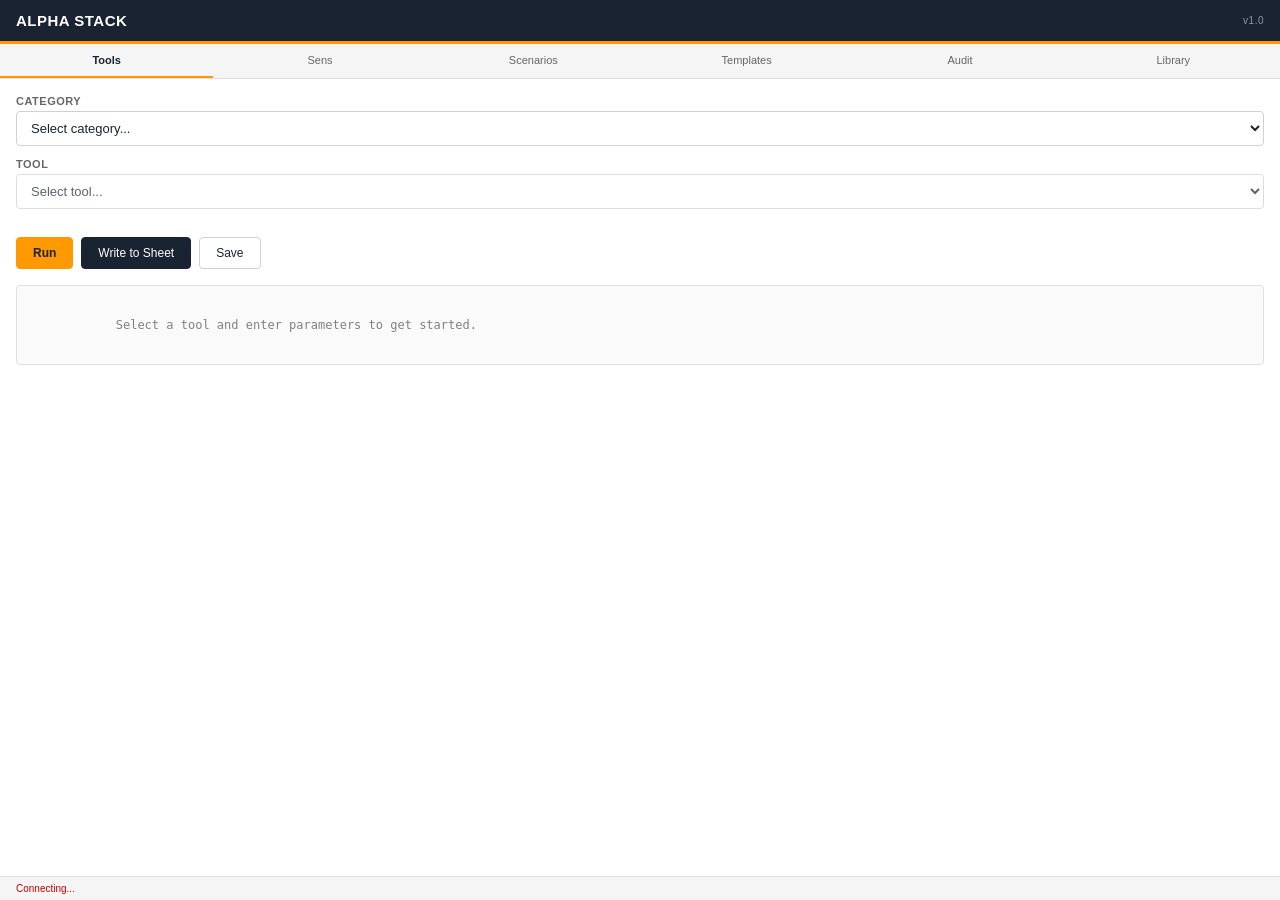
<file: plugin/addin/taskpane.html>
<!DOCTYPE html>
<html lang="en">
<head>
    <meta charset="UTF-8">
    <meta name="viewport" content="width=device-width, initial-scale=1.0">
    <title>Alpha Stack</title>
    <link rel="stylesheet" href="taskpane.css">
    <script src="https://appsforoffice.microsoft.com/lib/1/hosted/office.js"></script>
</head>
<body>
    <div id="header">
        <span>ALPHA STACK</span>
        <span class="version">v1.0</span>
    </div>

    <div id="tab-bar">
        <button class="tab-btn active" data-tab="tools">Tools</button>
        <button class="tab-btn" data-tab="sens">Sens</button>
        <button class="tab-btn" data-tab="scenarios">Scenarios</button>
        <button class="tab-btn" data-tab="templates">Templates</button>
        <button class="tab-btn" data-tab="audit">Audit</button>
        <button class="tab-btn" data-tab="library">Library</button>
    </div>

    <!-- ── Tools Tab ── -->
    <div id="tools-tab" class="tab-panel active">
        <div class="form-group">
            <label>Category</label>
            <select id="tool-category">
                <option value="">Select category...</option>
            </select>
        </div>
        <div class="form-group">
            <label>Tool</label>
            <select id="tool-select" disabled>
                <option value="">Select tool...</option>
            </select>
        </div>

        <div id="param-form"></div>

        <div class="btn-row">
            <button class="btn btn-primary" id="btn-run" disabled>Run</button>
            <button class="btn btn-write" id="btn-write" disabled>Write to Sheet</button>
            <button class="btn" id="btn-save-session" disabled>Save</button>
        </div>

        <div id="result-preview">
            <span class="label">Select a tool and enter parameters to get started.</span>
        </div>
    </div>

    <!-- ── Sensitivity Tab ── -->
    <div id="sens-tab" class="tab-panel">
        <div class="section-header">Sensitivity Table Generator</div>
        <p class="hint-text">Generate a 2D sensitivity grid for any tool by varying two parameters.</p>

        <div class="form-group">
            <label>Tool</label>
            <select id="sens-tool">
                <option value="">Select tool...</option>
            </select>
        </div>
        <div class="form-group">
            <label>Output Metric</label>
            <select id="sens-output">
                <option value="">Run tool first...</option>
            </select>
        </div>
        <div class="form-group">
            <label>Row Variable</label>
            <select id="sens-row-param">
                <option value="">Select parameter...</option>
            </select>
        </div>
        <div class="form-group">
            <label>Row Values (comma-separated)</label>
            <input type="text" id="sens-row-values" placeholder="e.g. 0.08, 0.09, 0.10, 0.11, 0.12">
        </div>
        <div class="form-group">
            <label>Column Variable</label>
            <select id="sens-col-param">
                <option value="">Select parameter...</option>
            </select>
        </div>
        <div class="form-group">
            <label>Column Values (comma-separated)</label>
            <input type="text" id="sens-col-values" placeholder="e.g. 0.020, 0.025, 0.030, 0.035">
        </div>

        <div class="btn-row">
            <button class="btn btn-primary" id="btn-sens-generate">Generate Table</button>
            <button class="btn btn-write" id="btn-sens-write">Write to Sheet</button>
        </div>

        <div id="sens-preview"></div>
    </div>

    <!-- ── Scenarios Tab ── -->
    <div id="scenarios-tab" class="tab-panel">
        <div class="section-header">Scenario Manager</div>
        <p class="hint-text">Define and toggle between assumption scenarios (Base / Bull / Bear).</p>

        <div class="form-group">
            <label>Current Scenario</label>
            <select id="scenario-select">
                <option value="base">Base Case</option>
            </select>
        </div>

        <div class="btn-row">
            <button class="btn btn-primary" id="btn-scenario-new">New Scenario</button>
            <button class="btn" id="btn-scenario-compare">Compare All</button>
        </div>

        <div id="scenario-editor" style="display: none;">
            <div class="form-group">
                <label>Scenario Name</label>
                <input type="text" id="scenario-name" placeholder="e.g. Bear Case">
            </div>
            <div id="scenario-overrides"></div>
            <div class="btn-row">
                <button class="btn btn-primary" id="btn-scenario-save">Save Scenario</button>
                <button class="btn" id="btn-scenario-cancel">Cancel</button>
            </div>
        </div>

        <div id="scenario-preview"></div>
    </div>

    <!-- ── Templates Tab ── -->
    <div id="templates-tab" class="tab-panel">
        <div class="template-grid" id="template-grid">
            <div class="loading"><span class="spinner"></span>Loading templates...</div>
        </div>
    </div>

    <!-- ── Audit Tab ── -->
    <div id="audit-tab" class="tab-panel">
        <div class="section-header">Model Audit</div>
        <p class="hint-text">Scan the active sheet for common model errors and integrity issues.</p>

        <div class="btn-row">
            <button class="btn btn-primary" id="btn-audit-run">Run Audit</button>
            <button class="btn btn-write" id="btn-audit-write">Write Report to Sheet</button>
        </div>

        <div id="audit-results">
            <span class="label">Click "Run Audit" to scan the active sheet.</span>
        </div>
    </div>

    <!-- ── Library Tab ── -->
    <div id="library-tab" class="tab-panel">
        <div class="section-header">Snapshots</div>
        <div class="btn-row">
            <button class="btn btn-primary" id="btn-snapshot">Take Snapshot</button>
            <button class="btn" id="btn-snapshot-diff">Diff Two Snapshots</button>
        </div>
        <div id="snapshots-list"></div>

        <div class="section-header" style="margin-top: 16px;">Saved Sessions</div>
        <div id="sessions-list">
            <div class="loading"><span class="spinner"></span>Loading...</div>
        </div>

        <div class="section-header" style="margin-top: 16px;">Wiki Search</div>
        <div class="form-group">
            <input type="text" id="wiki-search" placeholder="Search entities, playbooks...">
        </div>
        <div id="wiki-results"></div>
    </div>

    <div id="status-bar">
        <span id="status-text" class="disconnected">Connecting...</span>
        <span id="tool-count"></span>
    </div>

    <script src="taskpane.js"></script>
</body>
</html>
</file>
<file: plugin/addin/taskpane.css>
/* Alpha Stack Excel Add-in — Professional banker-grade theme */

* {
    margin: 0;
    padding: 0;
    box-sizing: border-box;
}

body {
    font-family: "Segoe UI", -apple-system, BlinkMacSystemFont, sans-serif;
    font-size: 13px;
    color: #1a2332;
    background: #ffffff;
    overflow-x: hidden;
}

/* ── Header ── */
#header {
    background: #1a2332;
    color: #ffffff;
    padding: 12px 16px;
    font-size: 15px;
    font-weight: 600;
    letter-spacing: 0.5px;
    border-bottom: 3px solid #ff9900;
    display: flex;
    align-items: center;
    justify-content: space-between;
}

#header .version {
    font-size: 10px;
    color: #8899aa;
    font-weight: 400;
}

/* ── Tab bar ── */
#tab-bar {
    display: flex;
    background: #f5f5f5;
    border-bottom: 1px solid #e0e0e0;
}

.tab-btn {
    flex: 1;
    padding: 10px 8px;
    border: none;
    background: transparent;
    color: #666666;
    font-size: 12px;
    font-weight: 500;
    cursor: pointer;
    border-bottom: 2px solid transparent;
    transition: all 0.15s;
}

.tab-btn:hover {
    color: #1a2332;
    background: #eeeeee;
}

.tab-btn.active {
    color: #1a2332;
    border-bottom-color: #ff9900;
    font-weight: 600;
}

/* ── Tab content ── */
.tab-panel {
    display: none;
    padding: 16px;
}

.tab-panel.active {
    display: block;
}

/* ── Tool selector ── */
.form-group {
    margin-bottom: 12px;
}

.form-group label {
    display: block;
    font-size: 11px;
    font-weight: 600;
    color: #666666;
    text-transform: uppercase;
    letter-spacing: 0.5px;
    margin-bottom: 4px;
}

.form-group select,
.form-group input {
    width: 100%;
    padding: 8px 10px;
    border: 1px solid #d0d0d0;
    border-radius: 4px;
    font-size: 13px;
    color: #1a2332;
    background: #ffffff;
    transition: border-color 0.15s;
}

.form-group select:focus,
.form-group input:focus {
    outline: none;
    border-color: #ff9900;
    box-shadow: 0 0 0 2px rgba(255, 153, 0, 0.15);
}

.form-group input::placeholder {
    color: #aaaaaa;
}

.form-group .hint {
    font-size: 10px;
    color: #999999;
    margin-top: 2px;
}

.required-mark {
    color: #cc0000;
    margin-left: 2px;
}

/* ── Input cells (template yellow) ── */
.input-cell {
    background: #fff2cc !important;
    font-weight: 500;
}

/* ── Buttons ── */
.btn-row {
    display: flex;
    gap: 8px;
    margin: 16px 0;
}

.btn {
    padding: 8px 16px;
    border: 1px solid #d0d0d0;
    border-radius: 4px;
    font-size: 12px;
    font-weight: 500;
    cursor: pointer;
    transition: all 0.15s;
    background: #ffffff;
    color: #1a2332;
}

.btn:hover {
    background: #f5f5f5;
}

.btn-primary {
    background: #ff9900;
    color: #1a2332;
    border-color: #ff9900;
    font-weight: 600;
}

.btn-primary:hover {
    background: #e68a00;
}

.btn-write {
    background: #1a2332;
    color: #ffffff;
    border-color: #1a2332;
}

.btn-write:hover {
    background: #2a3342;
}

/* ── Result preview ── */
#result-preview {
    background: #fafafa;
    border: 1px solid #e0e0e0;
    border-radius: 4px;
    padding: 12px;
    font-family: "Cascadia Code", "SF Mono", "Consolas", monospace;
    font-size: 12px;
    line-height: 1.5;
    max-height: 400px;
    overflow-y: auto;
    white-space: pre-wrap;
}

#result-preview .label {
    color: #808080;
}

#result-preview .value {
    color: #1a2332;
    font-weight: 600;
}

#result-preview .positive {
    color: #007a33;
}

#result-preview .negative {
    color: #cc0000;
}

#result-preview .section {
    color: #ff9900;
    font-weight: 600;
    margin-top: 8px;
}

/* ── Template cards ── */
.template-grid {
    display: grid;
    grid-template-columns: 1fr;
    gap: 8px;
}

.template-card {
    border: 1px solid #e0e0e0;
    border-radius: 6px;
    padding: 12px;
    cursor: pointer;
    transition: all 0.15s;
}

.template-card:hover {
    border-color: #ff9900;
    box-shadow: 0 2px 8px rgba(255, 153, 0, 0.15);
}

.template-card .name {
    font-weight: 600;
    font-size: 13px;
    color: #1a2332;
}

.template-card .desc {
    font-size: 11px;
    color: #888888;
    margin-top: 4px;
}

.template-card .sheets {
    font-size: 10px;
    color: #aaaaaa;
    margin-top: 6px;
}

/* ── Library ── */
.session-item {
    display: flex;
    justify-content: space-between;
    align-items: center;
    padding: 8px 0;
    border-bottom: 1px solid #f0f0f0;
    cursor: pointer;
}

.session-item:hover {
    background: #f9f9f9;
}

.session-item .name {
    font-weight: 500;
    font-size: 12px;
}

.session-item .date {
    font-size: 11px;
    color: #888888;
}

.session-item .tags {
    font-size: 10px;
    color: #ff9900;
}

/* ── Status bar ── */
#status-bar {
    position: fixed;
    bottom: 0;
    left: 0;
    right: 0;
    background: #f5f5f5;
    border-top: 1px solid #e0e0e0;
    padding: 6px 16px;
    font-size: 10px;
    color: #888888;
    display: flex;
    justify-content: space-between;
}

#status-bar .connected {
    color: #007a33;
}

#status-bar .disconnected {
    color: #cc0000;
}

/* ── Param form ── */
#param-form {
    max-height: 300px;
    overflow-y: auto;
    margin-bottom: 8px;
}

/* ── Loading ── */
.loading {
    text-align: center;
    padding: 20px;
    color: #888888;
}

.spinner {
    display: inline-block;
    width: 16px;
    height: 16px;
    border: 2px solid #e0e0e0;
    border-top-color: #ff9900;
    border-radius: 50%;
    animation: spin 0.8s linear infinite;
    margin-right: 8px;
    vertical-align: middle;
}

@keyframes spin {
    to { transform: rotate(360deg); }
}

/* ── Sensitivity ── */
.sens-table {
    width: 100%;
    border-collapse: collapse;
    font-size: 11px;
    margin-top: 8px;
}

.sens-table th,
.sens-table td {
    padding: 4px 8px;
    text-align: right;
    border: 1px solid #e0e0e0;
}

.sens-table th {
    background: #f5f5f5;
    font-weight: 600;
    color: #666666;
}

.sens-table .base-case {
    background: #fff2cc;
    font-weight: 700;
}

/* ── Section headers ── */
.section-header {
    font-size: 13px;
    font-weight: 600;
    color: #1a2332;
    padding-bottom: 6px;
    margin-bottom: 10px;
    border-bottom: 2px solid #ff9900;
}

.hint-text {
    font-size: 11px;
    color: #888888;
    margin-bottom: 12px;
}

/* ── Audit results ── */
.audit-item {
    padding: 8px 0;
    border-bottom: 1px solid #f0f0f0;
}

.audit-item .severity {
    display: inline-block;
    padding: 1px 6px;
    border-radius: 3px;
    font-size: 10px;
    font-weight: 600;
    margin-right: 6px;
}

.audit-item .severity.error {
    background: #ffebee;
    color: #cc0000;
}

.audit-item .severity.warning {
    background: #fff8e1;
    color: #e68a00;
}

.audit-item .severity.info {
    background: #e8f5e9;
    color: #007a33;
}

.audit-item .cell-ref {
    font-family: "Cascadia Code", "SF Mono", monospace;
    font-size: 11px;
    color: #0000cc;
    cursor: pointer;
}

.audit-item .cell-ref:hover {
    text-decoration: underline;
}

.audit-item .message {
    font-size: 12px;
    color: #1a2332;
    margin-top: 2px;
}

/* ── Scenario overrides ── */
.override-row {
    display: flex;
    gap: 6px;
    align-items: center;
    margin-bottom: 6px;
}

.override-row label {
    flex: 1;
    font-size: 11px;
    color: #666666;
}

.override-row input {
    width: 80px;
    padding: 4px 6px;
    font-size: 12px;
    border: 1px solid #d0d0d0;
    border-radius: 3px;
}

/* ── Snapshot items ── */
.snapshot-item {
    display: flex;
    justify-content: space-between;
    align-items: center;
    padding: 6px 0;
    border-bottom: 1px solid #f0f0f0;
    cursor: pointer;
    font-size: 12px;
}

.snapshot-item:hover {
    background: #f9f9f9;
}

.snapshot-item .snap-name {
    font-weight: 500;
}

.snapshot-item .snap-date {
    font-size: 10px;
    color: #888888;
}

/* ── Diff table ── */
.diff-table {
    width: 100%;
    border-collapse: collapse;
    font-size: 11px;
    margin-top: 8px;
}

.diff-table th, .diff-table td {
    padding: 4px 8px;
    border: 1px solid #e0e0e0;
    text-align: right;
}

.diff-table th {
    background: #f5f5f5;
    font-weight: 600;
    color: #666666;
    text-align: left;
}

.diff-table .changed {
    background: #fff8e1;
}

.diff-table .delta-positive {
    color: #007a33;
}

.diff-table .delta-negative {
    color: #cc0000;
}

/* ── Tab bar responsiveness (more tabs) ── */
.tab-btn {
    padding: 10px 4px;
    font-size: 11px;
}

/* ── Ensure content doesn't overlap status bar ── */
.tab-panel {
    padding-bottom: 40px;
}
</file>
